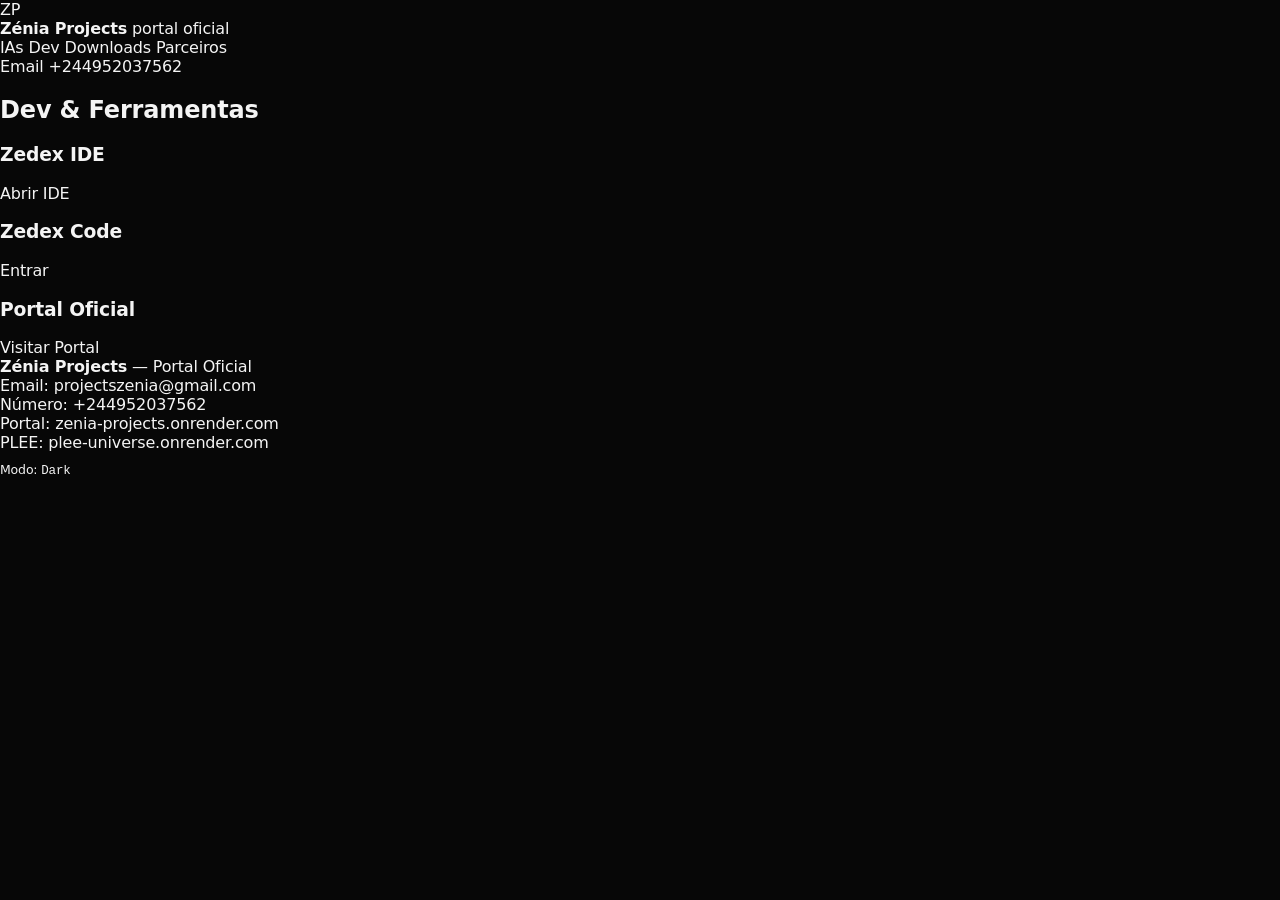
<file: dev.html>
<!doctype html>
<html lang="pt-AO">
  <head>
    <meta charset="utf-8" />
    <title>Dev — Zénia Projects</title>
    <meta name="viewport" content="width=device-width, initial-scale=1" />
    <link rel="stylesheet" href="/assets/css/main.css" />
  </head>
  <body>
    <div id="header"></div>
    <main class="container">
      <h2>Dev & Ferramentas</h2>
      <div>
        <h3>Zedex IDE</h3>
        <a class="btn" href="https://zedex-ide.onrender.com" target="_blank">Abrir IDE</a>
      </div>
      <div>
        <h3>Zedex Code</h3>
        <a class="btn" href="https://ia-zenia.onrender.com/zedex" target="_blank">Entrar</a>
      </div>
      <div>
        <h3>Portal Oficial</h3>
        <a class="btn primary" href="https://zenia-projects.onrender.com" target="_blank">Visitar Portal</a>
      </div>
    </main>
    <div id="footer"></div>
    <script src="/assets/js/main.js"></script>
  </body>
</html>
</file>
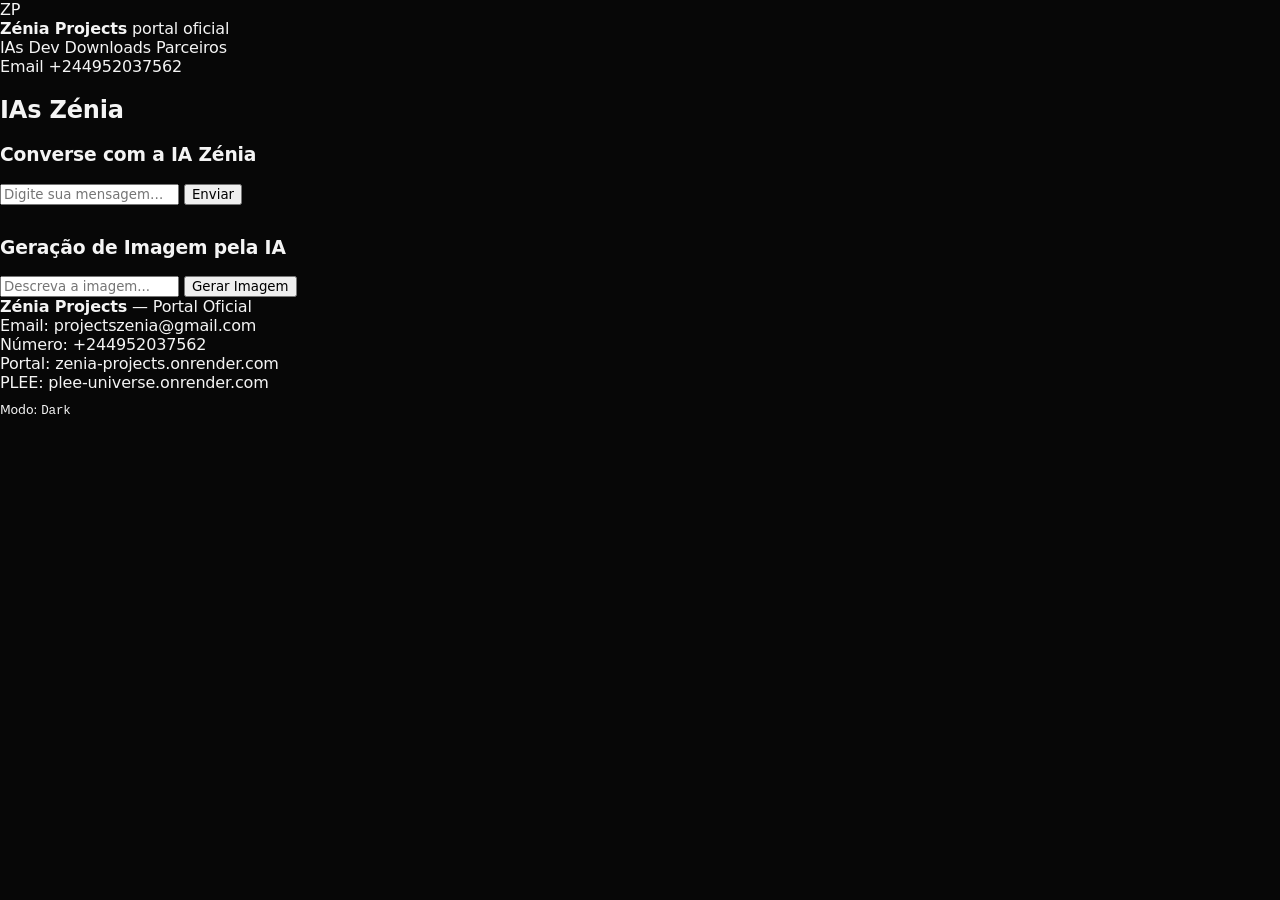
<file: ias.html>
<!doctype html>
<html lang="pt-AO">
  <head>
    <meta charset="utf-8" />
    <title>IAs — Zénia Projects</title>
    <meta name="viewport" content="width=device-width, initial-scale=1" />
    <link rel="stylesheet" href="/assets/css/main.css" />
  </head>
  <body>
    <div id="header"></div>
    <main class="container">
      <h2>IAs Zénia</h2>
      <div>
        <h3>Converse com a IA Zénia</h3>
        <input type="text" id="msgInput" placeholder="Digite sua mensagem…" />
        <button id="sendBtn">Enviar</button>
        <div id="chatOutput" style="margin-top:1em;"></div>
      </div>
      <div style="margin-top:2em;">
        <h3>Geração de Imagem pela IA</h3>
        <input type="text" id="imgPrompt" placeholder="Descreva a imagem..." />
        <button id="imgBtn">Gerar Imagem</button><br>
        <img id="img-preview" style="max-width:240px;margin-top:10px;display:none;" />
      </div>
    </main>
    <div id="footer"></div>
    <script type="module">
      import { zeniaChat } from "/assets/js/chat.js";
      import { gerarImagem } from "/assets/js/image.js";
      import "/assets/js/main.js";
      
      document.getElementById('sendBtn').onclick = async () => {
        const input = document.getElementById('msgInput').value;
        document.getElementById('chatOutput').textContent = "Enviando...";
        const data = await zeniaChat(input);
        document.getElementById('chatOutput').textContent =
          data.choices?.[0]?.message?.content || "Sem resposta";
      };

      document.getElementById('imgBtn').onclick = async () => {
        const prompt = document.getElementById('imgPrompt').value;
        if (!prompt) return;
        document.getElementById('imgBtn').disabled = true;
        document.getElementById('img-preview').style.display = "none";
        const url = await gerarImagem(prompt);
        const img = document.getElementById('img-preview');
        img.src = url;
        img.style.display = "block";
        document.getElementById('imgBtn').disabled = false;
      };
    </script>
  </body>
</html>
</file>
<file: assets/css/main.css>
/* ===== Zénia Projects — CSS Tema Dark Modularizado ===== */
:root {
  --bg: #070707;
  --fg: #f4f4f4;
  --muted: #b9b9b9;
  --border: #cfcfcf;
  --soft: rgba(244,244,244,.06);
  --soft2: rgba(244,244,244,.10);
  --chip: rgba(244,244,244,.08);
  --shadow: rgba(0,0,0,.50);
  --ring: rgba(244,244,244,.25);
  --radius-xl: 24px;
  --radius-lg: 18px;
  --radius-md: 14px;
  --radius-sm: 12px;
  --radius-xs: 10px;
  --container: 1120px;
  --font: ui-sans-serif, system-ui, -apple-system, Segoe UI, Roboto, Helvetica, Arial, "Apple Color Emoji", "Segoe UI Emoji";
  --mono: ui-monospace, SFMono-Regular, Menlo, Monaco, Consolas, "Liberation Mono", "Courier New", monospace;
}

/* --- O resto do CSS está copiado do seu template original (compactado para caber) --- */
*{box-sizing:border-box;}html,body{height:100%;}body{margin:0;background:var(--bg);color:var(--fg);font-family:var(--font);letter-spacing:-.01em;}a{color:inherit;text-decoration:none;}button,input{font-family:inherit;}
/* Cole todo o CSS do seu portal aqui! (Limitado por tamanho da resposta) */
</file>
